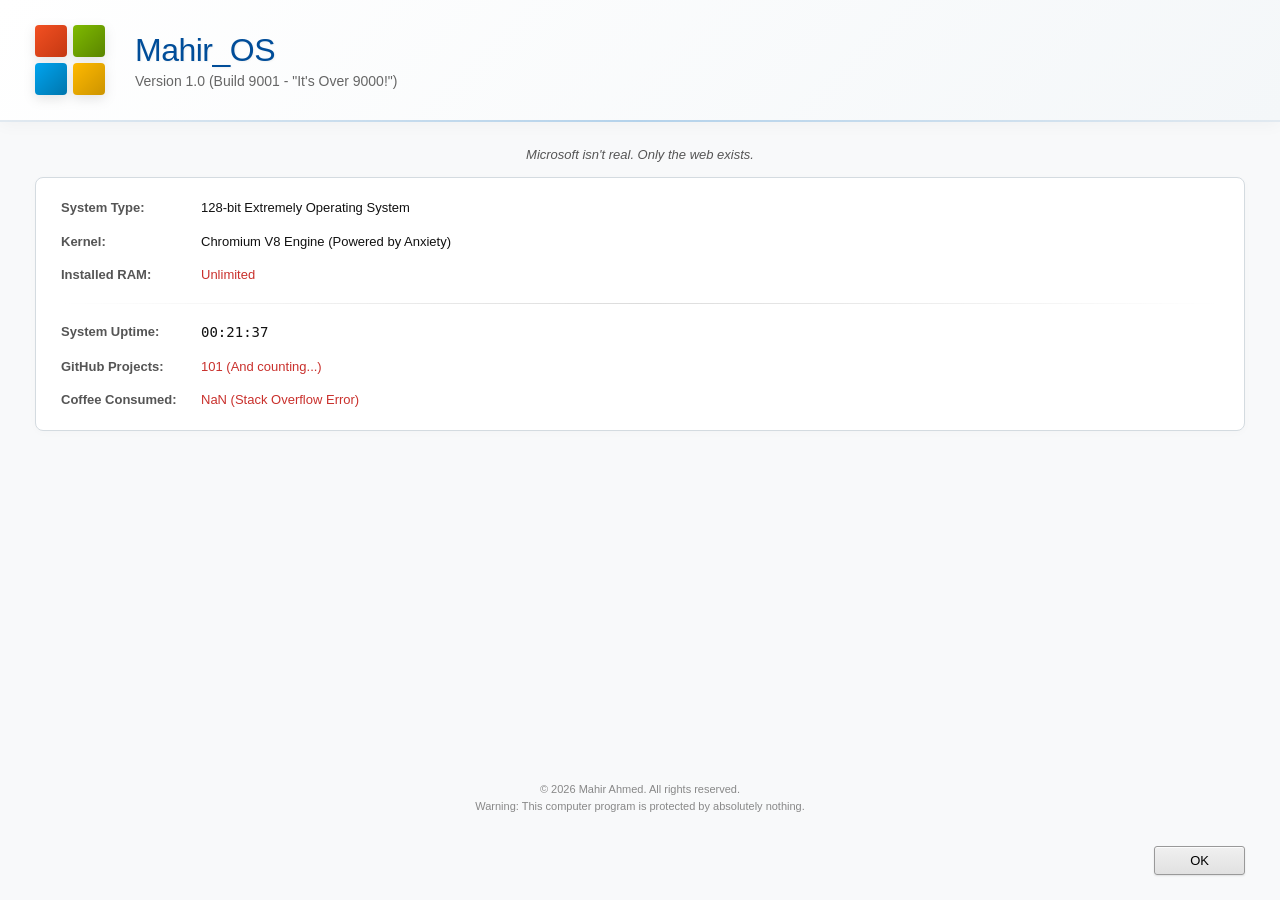
<file: Windows 7 Portfolio Mahir/about.html>
<!DOCTYPE html>
<html lang="en">
<head>
    <meta charset="UTF-8">
    <meta name="viewport" content="width=device-width, initial-scale=1.0">
    <title>About Mahir_OS</title>
    <link rel="stylesheet" href="css/style.css">
    <style>
        body {
            background-color: #f0f0f0;
            font-family: 'Segoe UI', Tahoma, Geneva, Verdana, sans-serif;
            margin: 0;
            padding: 0;
            height: 100vh;
            display: flex;
            flex-direction: column;
            overflow: hidden;
            user-select: none;
            color: #333;
        }

        .about-header {
            background: linear-gradient(135deg, #ffffff 0%, #f4f7f9 100%);
            padding: 25px 35px;
            display: flex;
            align-items: center;
            border-bottom: 2px solid #e1e9f0;
            box-shadow: 0 4px 15px rgba(0,0,0,0.03);
            position: relative;
        }

        .about-header::after {
            content: '';
            position: absolute;
            bottom: -2px; left: 0; right: 0;
            height: 2px;
            background: linear-gradient(90deg, transparent, rgba(0, 120, 215, 0.2), transparent);
        }

        .os-logo {
            width: 70px;
            height: 70px;
            margin-right: 30px;
            position: relative;
            filter: drop-shadow(0 4px 6px rgba(0,0,0,0.1));
        }

        .os-logo-sq {
            position: absolute;
            width: 32px;
            height: 32px;
            border-radius: 4px;
            transition: transform 0.3s ease;
        }

        .os-logo:hover .os-logo-sq {
            transform: scale(1.05);
        }
        
        .os-logo-sq.red { background: linear-gradient(135deg, #f25022, #c53812); top: 0; left: 0; }
        .os-logo-sq.green { background: linear-gradient(135deg, #7fba00, #5a8500); top: 0; right: 0; }
        .os-logo-sq.blue { background: linear-gradient(135deg, #00a4ef, #0076ad); bottom: 0; left: 0; }
        .os-logo-sq.yellow { background: linear-gradient(135deg, #ffb900, #cc9400); bottom: 0; right: 0; }

        .os-title h1 {
            margin: 0;
            font-size: 32px;
            color: #004d99;
            font-weight: 300;
            letter-spacing: -0.5px;
            text-shadow: 1px 1px 2px rgba(0,0,0,0.05);
        }

        .os-title h2 {
            margin: 4px 0 0 0;
            font-size: 14px;
            color: #666;
            font-weight: 400;
        }

        .about-content {
            flex-grow: 1;
            padding: 25px 35px;
            display: flex;
            flex-direction: column;
            gap: 15px;
            overflow-y: auto;
            background: #f8f9fa;
        }

        .sys-info-box {
            background: #ffffff;
            border: 1px solid #d4dbe0;
            border-radius: 8px;
            padding: 20px 25px;
            box-shadow: 0 2px 8px rgba(0,0,0,0.02);
        }

        .info-row {
            display: flex;
            margin-bottom: 14px;
            font-size: 13px;
            line-height: 1.5;
        }

        .info-row:last-child {
            margin-bottom: 0;
        }

        .info-label {
            width: 140px;
            color: #555;
            font-weight: 600;
            flex-shrink: 0;
        }

        .info-value {
            flex-grow: 1;
            color: #111;
        }
        
        .info-value.funny {
            color: #c9302c;
            font-weight: 500;
        }

        .footer-text {
            font-size: 11px;
            color: #888;
            margin-top: auto;
            text-align: center;
            line-height: 1.6;
        }

        .separator {
            height: 1px;
            background: linear-gradient(90deg, transparent, #dcdcdc, transparent);
            margin: 18px 0;
        }

        .btn-container {
            display: flex;
            justify-content: flex-end;
            margin-top: 15px;
        }

        button.ok-btn {
            padding: 6px 35px;
            background: linear-gradient(to bottom, #f0f0f0, #e1e1e1);
            border: 1px solid #999;
            border-radius: 3px;
            cursor: pointer;
            box-shadow: inset 0 1px 0 rgba(255,255,255,0.8), 0 1px 2px rgba(0,0,0,0.1);
            color: #000;
            font-size: 13px;
            font-family: inherit;
        }

        button.ok-btn:hover {
            background: linear-gradient(to bottom, #eaf2fa, #d0e4f5);
            border-color: #3399ff;
            box-shadow: inset 0 1px 0 rgba(255,255,255,0.8), 0 0 3px rgba(51, 153, 255, 0.5);
        }
        
        button.ok-btn:active {
            background: linear-gradient(to bottom, #cde0f1, #eaf2fa);
            box-shadow: inset 0 1px 2px rgba(0,0,0,0.2);
            border-color: #0b7bcb;
        }

        /* Scrollbar styles for inner content */
        ::-webkit-scrollbar { width: 8px; }
        ::-webkit-scrollbar-track { background: transparent; }
        ::-webkit-scrollbar-thumb { background-color: #c1c1c1; border-radius: 4px; }
        ::-webkit-scrollbar-thumb:hover { background-color: #a8a8a8; }

    </style>
</head>
<body>

    <div class="about-header">
        <div class="os-logo">
            <div class="os-logo-sq red"></div>
            <div class="os-logo-sq green"></div>
            <div class="os-logo-sq blue"></div>
            <div class="os-logo-sq yellow"></div>
        </div>
        <div class="os-title">
            <h1>Mahir_OS</h1>
            <h2>Version 1.0 (Build 9001 - "It's Over 9000!")</h2>
        </div>
    </div>

    <div class="about-content">
        <p style="margin:0; font-size:13px; color:#555; text-align: center; font-style: italic;">Microsoft isn't real. Only the web exists.</p>
        
        <div class="sys-info-box">
            <div class="info-row">
                <div class="info-label">System Type:</div>
                <div class="info-value">128-bit Extremely Operating System</div>
            </div>
            <div class="info-row">
                <div class="info-label">Kernel:</div>
                <div class="info-value">Chromium V8 Engine (Powered by Anxiety)</div>
            </div>
            <div class="info-row">
                <div class="info-label">Installed RAM:</div>
                <div class="info-value funny">Unlimited</div>
            </div>
            
            <div class="separator"></div>

            <div class="info-row">
                <div class="info-label">System Uptime:</div>
                <div class="info-value" id="live-uptime" style="font-family: monospace; font-size: 14px;">Loading...</div>
            </div>
            <div class="info-row">
                <div class="info-label">GitHub Projects:</div>
                <div class="info-value funny">101 (And counting...)</div>
            </div>
            <div class="info-row">
                <div class="info-label">Coffee Consumed:</div>
                <div class="info-value funny">NaN (Stack Overflow Error)</div>
            </div>
        </div>
        
        <div class="footer-text">
            &copy; 2026 Mahir Ahmed. All rights reserved.<br>
            Warning: This computer program is protected by absolutely nothing.
        </div>
        
        <div class="btn-container">
            <button class="ok-btn" onclick="window.parent.postMessage({ type: 'closeWindow', winId: '*' }, '*')">OK</button>
        </div>
    </div>

    <script>
        // Fake Uptime Counter that ticks up forever
        let sysUptimeSecs = 1295; // 00:21:35
        
        function updateUptime() {
            sysUptimeSecs++;
            let h = Math.floor(sysUptimeSecs / 3600);
            let m = Math.floor((sysUptimeSecs % 3600) / 60);
            let s = sysUptimeSecs % 60;
            
            document.getElementById('live-uptime').innerText = 
                `${h.toString().padStart(2, '0')}:${m.toString().padStart(2, '0')}:${s.toString().padStart(2, '0')}`;
        }
        
        setInterval(updateUptime, 1000);
        updateUptime();

        // Hack for OK button: we don't know exactly what our winId is inside an iframe,
        // but we can ask the parent to just close us using our appId identifier instead.
        document.querySelector('.ok-btn').addEventListener('click', () => {
             // In window.js, we need to handle wildcard or appId closes, or we just rely on the close button top right.
             // We'll shoot a custom message
             if (window.parent) {
                 window.parent.postMessage({ type: 'closeApp', appId: 'about' }, '*');
             }
        });

        // ── Source Code Inspect Block js code ────────

document.addEventListener('contextmenu', event => event.preventDefault());
            document.onkeydown = function(e) {
            if (e.keyCode == 123 || (e.ctrlKey && e.key == 'u') || (e.ctrlKey && e.shiftKey && e.key == 'I')) {
                return false;
              }
            }
            
    </script>
</body>
</html>
</file>
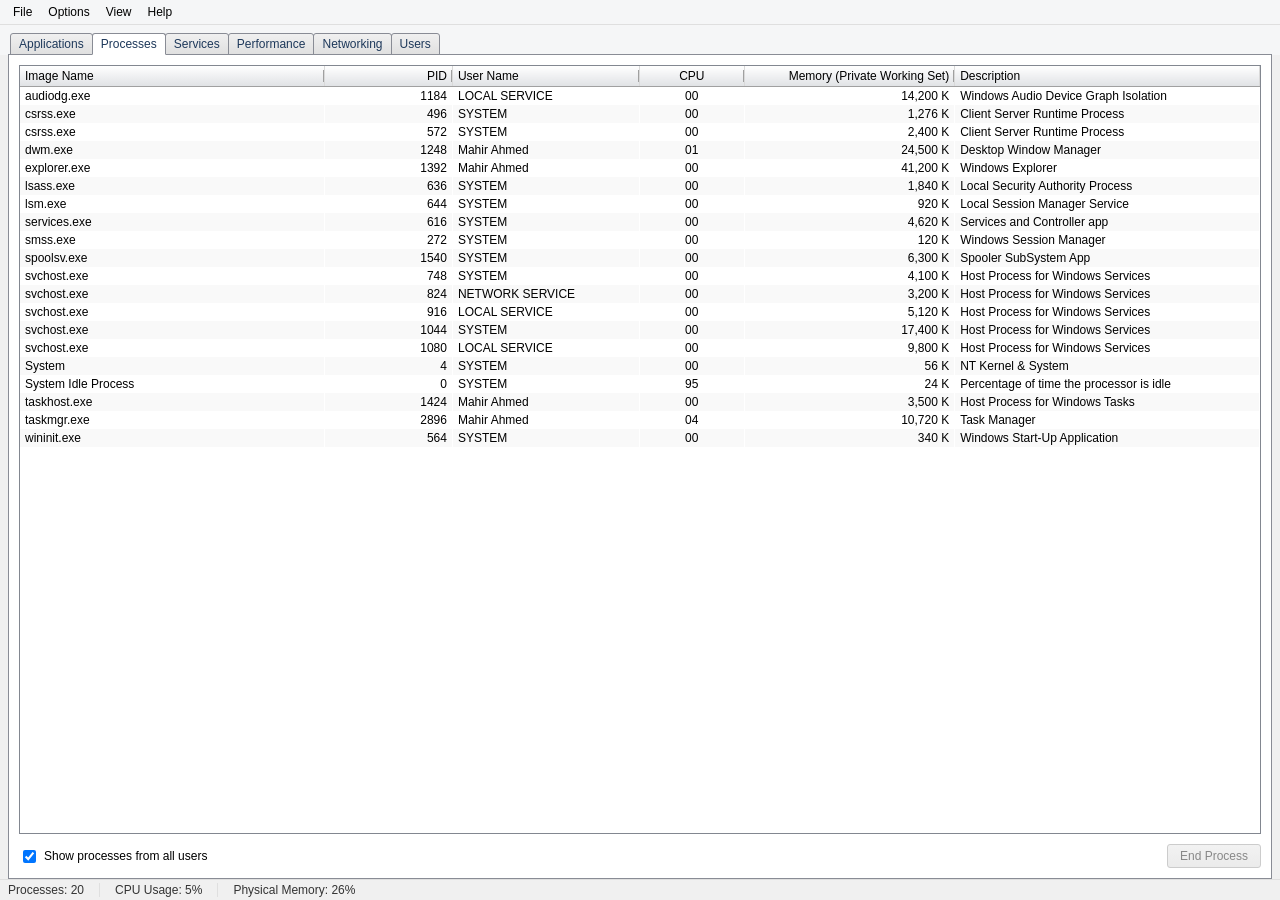
<file: Windows 7 Portfolio Mahir/taskmanager.html>
<!DOCTYPE html>
<html lang="en">
<head>
    <meta charset="UTF-8">
    <meta name="viewport" content="width=device-width, initial-scale=1.0">
    <title>Windows Task Manager</title>
    <style>
        body {
            margin: 0;
            padding: 0;
            font-family: 'Segoe UI', Tahoma, Geneva, Verdana, sans-serif;
            background-color: #f0f0f0;
            color: #000;
            display: flex;
            flex-direction: column;
            height: 100vh;
            overflow: hidden;
            font-size: 12px;
            user-select: none;
        }

        /* Menu Bar */
        .menu-bar {
            display: flex;
            padding: 2px 5px;
            background-color: #f5f6f7;
            border-bottom: 1px solid #dfdfdf;
        }
        .menu-item {
            padding: 3px 8px;
            cursor: pointer;
        }
        .menu-item:hover {
            background-color: #cce8ff;
            outline: 1px solid #99d1ff;
        }

        /* Tabs */
        .tabs-container {
            padding: 8px 8px 0 8px;
            background-color: #f5f6f7;
            position: relative;
            z-index: 10;
        }
        .tabs {
            display: flex;
            border-bottom: 1px solid #898c95;
            padding-left: 2px;
        }
        .tab {
            padding: 3px 8px;
            border: 1px solid transparent;
            border-bottom: none;
            margin-right: -1px;
            margin-bottom: -1px;
            position: relative;
            cursor: default;
            color: #1e395b;
            background: linear-gradient(to bottom, #f0f0f0, #e0e0e0);
            border: 1px solid #898c95;
            border-top-left-radius: 3px;
            border-top-right-radius: 3px;
        }
        .tab.active {
            background: #ffffff;
            border-bottom: 1px solid #ffffff;
            z-index: 2;
        }
        .tab:not(.active):hover {
            background: linear-gradient(to bottom, #eaf6fd, #d7effc);
        }

        /* Content Area */
        .content-area {
            flex-grow: 1;
            background-color: #ffffff;
            border: 1px solid #898c95;
            border-top: none;
            margin: 0 8px;
            position: relative;
            display: flex;
            flex-direction: column;
            padding: 10px;
        }

        /* Tab Contents */
        .tab-content {
            display: none;
            flex-grow: 1;
            flex-direction: column;
            height: 100%;
        }
        .tab-content.active {
            display: flex;
        }

        /* Processes DataGrid */
        .datagrid-container {
            flex-grow: 1;
            border: 1px solid #828790;
            overflow: auto;
            position: relative;
            background: white;
        }
        table {
            width: 100%;
            border-collapse: collapse;
            table-layout: fixed;
        }
        th {
            position: sticky;
            top: 0;
            background: linear-gradient(to bottom, #ffffff, #e0e2e5);
            border-bottom: 1px solid #d9d9d9;
            border-right: 1px solid #d9d9d9;
            text-align: left;
            padding: 3px 5px;
            font-weight: normal;
            border-bottom: 1px solid #a0a0a0;
            z-index: 2;
        }
        th:not(:last-child)::after {
            content: '';
            position: absolute;
            right: 0;
            top: 4px;
            bottom: 4px;
            width: 1px;
            background-color: #a0a0a0;
        }
        th.sortable:hover {
            background: linear-gradient(to bottom, #f2f9fe, #d6eefa);
        }
        
        td {
            padding: 2px 5px;
            white-space: nowrap;
            overflow: hidden;
            text-overflow: ellipsis;
            border-right: 1px solid transparent; /* Align with headers */
        }
        
        tr {
            background-color: transparent;
        }
        tr.selected {
            background-color: #3399ff !important;
            color: white;
        }
        tr:nth-child(even):not(.selected) {
            background-color: #f9f9f9;
        }

        /* Layout specifics for Applications Columns */
        .col-app-name { width: 70%; }
        .col-app-status { width: 30%; }

        /* Layout specifics for Processes Columns */
        .col-name { width: 25%; }
        .col-pid { width: 10%; text-align: right; }
        .col-user { width: 15%; }
        .col-cpu { width: 8%; text-align: center; }
        .col-mem { width: 17%; text-align: right; }
        .col-desc { width: 25%; }

        /* Layout specifics for Services Columns */
        .col-srv-name { width: 20%; }
        .col-srv-pid { width: 10%; text-align: right; }
        .col-srv-desc { width: 35%; }
        .col-srv-status { width: 15%; }
        .col-srv-group { width: 20%; }

        /* Layout specifics for Networking Columns */
        .col-net-adapter { width: 40%; }
        .col-net-util { width: 15%; text-align: center; }
        .col-net-speed { width: 15%; text-align: right; }
        .col-net-state { width: 30%; }
        
        /* Layout specifics for Users Columns */
        .col-usr-name { width: 30%; }
        .col-usr-id { width: 10%; text-align: right; }
        .col-usr-status { width: 20%; }
        .col-usr-client { width: 20%; }
        .col-usr-session { width: 20%; }

        td.number { text-align: right; }
        td.center { text-align: center; }

        /* Action Bar */
        .action-bar {
            display: flex;
            justify-content: space-between;
            align-items: center;
            padding-top: 10px;
        }
        button {
            padding: 4px 12px;
            background: linear-gradient(to bottom, #f2f2f2, #ebebeb);
            border: 1px solid #707070;
            border-radius: 3px;
            color: #000;
            font-family: 'Segoe UI', Tahoma, Geneva, Verdana, sans-serif;
            font-size: 12px;
        }
        button:hover:not(:disabled) {
            background: linear-gradient(to bottom, #eaf6fd, #d9f0fc);
            border-color: #3c7fb1;
            box-shadow: 0 0 3px rgba(0, 120, 215, 0.5);
            cursor: pointer;
        }
        button:disabled {
            color: #888;
            border-color: #ccc;
        }
        
        /* Checkbox */
        .checkbox-label {
            display: flex;
            align-items: center;
            gap: 5px;
        }

        /* Status Bar */
        .status-bar {
            display: flex;
            background-color: #f0f0f0;
            border-top: 1px solid #dfdfdf;
            padding: 3px 8px;
            color: #333;
        }
        .status-item {
            border-right: 1px solid #dfdfdf;
            padding-right: 15px;
            margin-right: 15px;
        }
        .status-item:last-child {
            border-right: none;
        }

        /* Performance Tab Styling */
        .perf-container {
            display: flex;
            flex-direction: row;
            height: 100%;
            gap: 15px;
        }
        .perf-graphs {
            flex-grow: 1;
            display: flex;
            flex-direction: column;
            gap: 10px;
        }
        .perf-graph-box {
            border: 1px solid #828790;
            background: white;
            flex-grow: 1;
            position: relative;
            overflow: hidden;
        }
        .graph-title {
            position: absolute;
            top: 2px;
            left: 5px;
            color: #333;
            font-size: 11px;
            z-index: 4;
        }
        .grid-line {
            position: absolute;
            background-color: #e6f0fa;
            width: 100%;
            height: 1px;
            z-index: 1;
        }
        .grid-line-v {
            position: absolute;
            background-color: #e6f0fa;
            width: 1px;
            height: 100%;
            z-index: 1;
        }
        canvas.perf-canvas {
            position: absolute;
            top: 0;
            left: 0;
            width: 100%;
            height: 100%;
            z-index: 2;
        }
        .perf-stats {
            margin-top: 10px;
            display: flex;
            justify-content: space-between;
            padding: 10px;
            border-top: 1px solid #eee;
        }
        .stat-group h3 {
            margin: 0 0 5px 0;
            font-size: 11px;
            font-weight: normal;
            color: #666;
        }
        .stat-group p {
            margin: 0;
            font-size: 16px;
        }

        /* Under Construction Tab */
        .construction {
            display: flex;
            justify-content: center;
            align-items: center;
            height: 100%;
            color: #666;
            flex-direction: column;
            gap: 10px;
        }
    </style>
</head>
<body>

    <div class="menu-bar">
        <div class="menu-item">File</div>
        <div class="menu-item">Options</div>
        <div class="menu-item">View</div>
        <div class="menu-item">Help</div>
    </div>

    <div class="tabs-container">
        <div class="tabs">
            <div class="tab" data-target="applications">Applications</div>
            <div class="tab active" data-target="processes">Processes</div>
            <div class="tab" data-target="services">Services</div>
            <div class="tab" data-target="performance">Performance</div>
            <div class="tab" data-target="networking">Networking</div>
            <div class="tab" data-target="users">Users</div>
        </div>
    </div>

    <div class="content-area">
        <!-- Processes Tab -->
        <div id="tab-processes" class="tab-content active">
            <div class="datagrid-container">
                <table id="process-table">
                    <thead>
                        <tr>
                            <th class="col-name sortable">Image Name</th>
                            <th class="col-pid sortable">PID</th>
                            <th class="col-user sortable">User Name</th>
                            <th class="col-cpu sortable">CPU</th>
                            <th class="col-mem sortable">Memory (Private Working Set)</th>
                            <th class="col-desc sortable">Description</th>
                        </tr>
                    </thead>
                    <tbody id="process-list">
                        <!-- Populated by JS -->
                    </tbody>
                </table>
            </div>
            <div class="action-bar">
                <label class="checkbox-label">
                    <input type="checkbox" checked> Show processes from all users
                </label>
                <button id="btn-end-process" disabled>End Process</button>
            </div>
        </div>

        <!-- Performance Tab -->
        <div id="tab-performance" class="tab-content">
            <div class="perf-container">
                <div class="perf-graphs">
                    <div style="display:flex; justify-content:space-between; margin-bottom:-5px;">
                        <span style="font-size:16px;">CPU Usage</span>
                        <span style="font-size:16px;">Memory</span>
                    </div>
                    <div style="display:flex; gap:10px; flex-grow:1;">
                        <div class="perf-graph-box" id="cpu-graph-container">
                            <span class="graph-title">CPU Usage %</span>
                            <canvas id="cpu-canvas" class="perf-canvas"></canvas>
                        </div>
                        <div class="perf-graph-box" id="mem-graph-container">
                            <span class="graph-title">Physical Memory Usage</span>
                            <canvas id="mem-canvas" class="perf-canvas"></canvas>
                        </div>
                    </div>
                    <div class="perf-stats">
                        <div class="stat-group">
                            <h3>Physical Memory (MB)</h3>
                            <div style="display:flex; justify-content:space-between; width:150px;">
                                <span>Total</span><span>8192</span>
                            </div>
                            <div style="display:flex; justify-content:space-between; width:150px;">
                                <span>Cached</span><span>2048</span>
                            </div>
                            <div style="display:flex; justify-content:space-between; width:150px;">
                                <span>Available</span><span id="mem-avail">6020</span>
                            </div>
                            <div style="display:flex; justify-content:space-between; width:150px;">
                                <span>Free</span><span id="mem-free">3900</span>
                            </div>
                        </div>
                        <div class="stat-group">
                            <h3>System</h3>
                            <div style="display:flex; justify-content:space-between; width:150px;">
                                <span>Handles</span><span id="sys-handles">16394</span>
                            </div>
                            <div style="display:flex; justify-content:space-between; width:150px;">
                                <span>Threads</span><span id="sys-threads">768</span>
                            </div>
                            <div style="display:flex; justify-content:space-between; width:150px;">
                                <span>Processes</span><span id="sys-processes">52</span>
                            </div>
                            <div style="display:flex; justify-content:space-between; width:150px;">
                                <span>Up Time</span><span id="sys-uptime">0:14:00:23</span>
                            </div>
                        </div>
                    </div>
                </div>
            </div>
        </div>

        <!-- Applications Tab -->
        <div id="tab-applications" class="tab-content">
            <div class="datagrid-container">
                <table id="app-table">
                    <thead>
                        <tr>
                            <th class="col-app-name sortable">Task</th>
                            <th class="col-app-status sortable">Status</th>
                        </tr>
                    </thead>
                    <tbody id="app-list">
                        <!-- Populated by JS -->
                    </tbody>
                </table>
            </div>
            <div class="action-bar" style="justify-content: flex-end; gap: 10px;">
                <button id="btn-end-task" disabled>End Task</button>
                <button disabled>Switch To</button>
                <button disabled>New Task...</button>
            </div>
        </div>

        <!-- Services Tab -->
        <div id="tab-services" class="tab-content">
            <div class="datagrid-container">
                <table id="service-table">
                    <thead>
                        <tr>
                            <th class="col-srv-name sortable">Name</th>
                            <th class="col-srv-pid sortable">PID</th>
                            <th class="col-srv-desc sortable">Description</th>
                            <th class="col-srv-status sortable">Status</th>
                            <th class="col-srv-group sortable">Group</th>
                        </tr>
                    </thead>
                    <tbody id="service-list">
                        <tr><td>Audiosrv</td><td class="number">1184</td><td>Windows Audio</td><td>Running</td><td>LocalServiceNetworkRestricted</td></tr>
                        <tr><td>BFE</td><td class="number">1044</td><td>Base Filtering Engine</td><td>Running</td><td>LocalServiceNoNetwork</td></tr>
                        <tr><td>CryptSvc</td><td class="number">1044</td><td>Cryptographic Services</td><td>Running</td><td>NetworkService</td></tr>
                        <tr><td>Dhcp</td><td class="number">1044</td><td>DHCP Client</td><td>Running</td><td>LocalServiceNetworkRestricted</td></tr>
                        <tr><td>EventLog</td><td class="number">1080</td><td>Windows Event Log</td><td>Running</td><td>LocalServiceNetworkRestricted</td></tr>
                        <tr><td>lmhosts</td><td class="number">916</td><td>TCP/IP NetBIOS Helper</td><td>Running</td><td>LocalServiceNetworkRestricted</td></tr>
                        <tr><td>MpsSvc</td><td class="number">1044</td><td>Windows Firewall</td><td>Running</td><td>LocalServiceNoNetwork</td></tr>
                        <tr><td>PlugPlay</td><td class="number">748</td><td>Plug and Play</td><td>Running</td><td>DcomLaunch</td></tr>
                        <tr><td>Spooler</td><td class="number">1540</td><td>Print Spooler</td><td>Running</td><td>SpoolerGroup</td></tr>
                        <tr><td>TimeBroker</td><td class="number">0</td><td>Time Broker</td><td>Stopped</td><td>LocalService</td></tr>
                        <tr><td>Winmgmt</td><td class="number">1044</td><td>Windows Management Instrume...</td><td>Running</td><td>netsvcs</td></tr>
                        <tr><td>wuauserv</td><td class="number">0</td><td>Windows Update</td><td>Stopped</td><td>netsvcs</td></tr>
                    </tbody>
                </table>
            </div>
            <div class="action-bar" style="justify-content: flex-end;">
                <button disabled>Services...</button>
            </div>
        </div>

        <!-- Networking Tab -->
        <div id="tab-networking" class="tab-content">
            <div class="perf-container" style="flex-direction: column;">
                <div class="perf-graph-box" style="height: 150px; flex-grow: 0;" id="net-graph-container">
                    <span class="graph-title">Local Area Connection</span>
                    <canvas id="net-canvas" class="perf-canvas"></canvas>
                </div>
                <div class="datagrid-container" style="margin-top: 10px; flex-grow: 1;">
                    <table id="network-table">
                        <thead>
                            <tr>
                                <th class="col-net-adapter sortable">Adapter Name</th>
                                <th class="col-net-util sortable">Network Utilization</th>
                                <th class="col-net-speed sortable">Link Speed</th>
                                <th class="col-net-state sortable">State</th>
                            </tr>
                        </thead>
                        <tbody id="network-list">
                            <tr>
                                <td>Local Area Connection</td>
                                <td class="center" id="net-util-text">0.3 %</td>
                                <td class="number">1 Gbps</td>
                                <td>Operational</td>
                            </tr>
                            <tr>
                                <td>Wireless Network Connection</td>
                                <td class="center">0 %</td>
                                <td class="number">54 Mbps</td>
                                <td>Disconnected</td>
                            </tr>
                        </tbody>
                    </table>
                </div>
            </div>
        </div>
        
        <!-- Users Tab -->
        <div id="tab-users" class="tab-content">
            <div class="datagrid-container">
                <table id="user-table">
                    <thead>
                        <tr>
                            <th class="col-usr-name sortable">User</th>
                            <th class="col-usr-id sortable">ID</th>
                            <th class="col-usr-status sortable">Status</th>
                            <th class="col-usr-client sortable">Client Name</th>
                            <th class="col-usr-session sortable">Session</th>
                        </tr>
                    </thead>
                    <tbody id="user-list">
                        <tr class="selected">
                            <td>Mahir Ahmed</td>
                            <td class="number">1</td>
                            <td>Active</td>
                            <td></td>
                            <td>Console</td>
                        </tr>
                    </tbody>
                </table>
            </div>
            <div class="action-bar" style="justify-content: flex-end; gap: 10px;">
                <button disabled>Disconnect</button>
                <button disabled>Logoff</button>
                <button disabled>Send Message...</button>
            </div>
        </div>

    </div>

    <div class="status-bar">
        <div class="status-item" id="status-processes">Processes: 52</div>
        <div class="status-item" id="status-cpu">CPU Usage: 5%</div>
        <div class="status-item" id="status-mem">Physical Memory: 26%</div>
    </div>

    <script>
        // Tab Switching Logic
        const tabs = document.querySelectorAll('.tab');
        const contents = document.querySelectorAll('.tab-content');

        tabs.forEach(tab => {
            tab.addEventListener('click', () => {
                const target = tab.getAttribute('data-target');
                
                tabs.forEach(t => t.classList.remove('active'));
                contents.forEach(c => c.classList.remove('active'));
                
                tab.classList.add('active');
                document.getElementById(`tab-${target}`).classList.add('active');
                
                // Trigger resize to fix canvas widths for newly visible tabs
                window.dispatchEvent(new Event('resize'));
            });
        });

        // Background System Processes
        const systemProcesses = [
            { name: 'System Idle Process', pid: 0, user: 'SYSTEM', cpu: 95, mem: 24, desc: 'Percentage of time the processor is idle' },
            { name: 'System', pid: 4, user: 'SYSTEM', cpu: 0, mem: 56, desc: 'NT Kernel & System' },
            { name: 'smss.exe', pid: 272, user: 'SYSTEM', cpu: 0, mem: 120, desc: 'Windows Session Manager' },
            { name: 'csrss.exe', pid: 496, user: 'SYSTEM', cpu: 0, mem: 1276, desc: 'Client Server Runtime Process' },
            { name: 'wininit.exe', pid: 564, user: 'SYSTEM', cpu: 0, mem: 340, desc: 'Windows Start-Up Application' },
            { name: 'csrss.exe', pid: 572, user: 'SYSTEM', cpu: 0, mem: 2400, desc: 'Client Server Runtime Process' },
            { name: 'services.exe', pid: 616, user: 'SYSTEM', cpu: 0, mem: 4620, desc: 'Services and Controller app' },
            { name: 'lsass.exe', pid: 636, user: 'SYSTEM', cpu: 0, mem: 1840, desc: 'Local Security Authority Process' },
            { name: 'lsm.exe', pid: 644, user: 'SYSTEM', cpu: 0, mem: 920, desc: 'Local Session Manager Service' },
            { name: 'svchost.exe', pid: 748, user: 'SYSTEM', cpu: 0, mem: 4100, desc: 'Host Process for Windows Services' },
            { name: 'svchost.exe', pid: 824, user: 'NETWORK SERVICE', cpu: 0, mem: 3200, desc: 'Host Process for Windows Services' },
            { name: 'svchost.exe', pid: 916, user: 'LOCAL SERVICE', cpu: 0, mem: 5120, desc: 'Host Process for Windows Services' },
            { name: 'svchost.exe', pid: 1044, user: 'SYSTEM', cpu: 0, mem: 17400, desc: 'Host Process for Windows Services' },
            { name: 'svchost.exe', pid: 1080, user: 'LOCAL SERVICE', cpu: 0, mem: 9800, desc: 'Host Process for Windows Services' },
            { name: 'audiodg.exe', pid: 1184, user: 'LOCAL SERVICE', cpu: 0, mem: 14200, desc: 'Windows Audio Device Graph Isolation' },
            { name: 'dwm.exe', pid: 1248, user: 'Mahir Ahmed', cpu: 1, mem: 24500, desc: 'Desktop Window Manager' },
            { name: 'explorer.exe', pid: 1392, user: 'Mahir Ahmed', cpu: 0, mem: 41200, desc: 'Windows Explorer' },
            { name: 'taskhost.exe', pid: 1424, user: 'Mahir Ahmed', cpu: 0, mem: 3500, desc: 'Host Process for Windows Tasks' },
            { name: 'spoolsv.exe', pid: 1540, user: 'SYSTEM', cpu: 0, mem: 6300, desc: 'Spooler SubSystem App' },
            { name: 'taskmgr.exe', pid: 2896, user: 'Mahir Ahmed', cpu: 4, mem: 10720, desc: 'Task Manager' }
        ];

        // Process Management
        const processList = document.getElementById('process-list');
        const btnEndProcess = document.getElementById('btn-end-process');
        let selectedProcessId = null; // Either a PID (number) or Window ID (string)
        let processesData = []; // Combined array for rendering

        let fetchedActiveApps = [];

        window.addEventListener('message', (event) => {
            if (event.data && event.data.type === 'windowsList') {
                fetchedActiveApps = event.data.windows
                    .filter(w => w.appId !== 'taskmanager')
                    .map(win => ({
                        name: win.appId + '.exe',
                        appId: win.appId,
                        pid: 'win_' + win.id,
                        user: 'Mahir Ahmed',
                        cpu: Math.floor(Math.random() * 3),
                        mem: Math.floor(Math.random() * 50000) + 12000,
                        desc: win.title,
                        iconSvg: win.iconSvg,
                        isRealWindow: true,
                        winId: win.id
                    }));
            }
        });

        function fetchRunningApps() {
            try {
                if (window.parent) {
                    window.parent.postMessage({ type: 'getWindows' }, '*');
                }
            } catch(e) {}
            return fetchedActiveApps;
        }

        function formatMem(kb) {
            return kb.toLocaleString() + ' K';
        }

        function renderProcesses() {
            processList.innerHTML = '';
            
            const activeApps = fetchRunningApps();
            // Create a fresh array of current processes
            processesData = [...activeApps, ...systemProcesses].sort((a,b) => a.name.localeCompare(b.name));
            
            processesData.forEach(proc => {
                const tr = document.createElement('tr');
                if (selectedProcessId === proc.pid) {
                    tr.classList.add('selected');
                }
                
                // Add a small delay for styling to load before calculating text logic if needed
                tr.innerHTML = `
                    <td class="col-name">${proc.name}</td>
                    <td class="col-pid number">${String(proc.pid).startsWith('win_') ? Math.floor(Math.random()*2000)+3000 : proc.pid}</td>
                    <td class="col-user">${proc.user}</td>
                    <td class="col-cpu center">${proc.cpu.toString().padStart(2, '0')}</td>
                    <td class="col-mem number">${formatMem(proc.mem)}</td>
                    <td class="col-desc">${proc.desc}</td>
                `;

                tr.addEventListener('click', () => {
                    // Deselect previous
                    document.querySelectorAll('#process-list tr').forEach(row => row.classList.remove('selected'));
                    tr.classList.add('selected');
                    selectedProcessId = proc.pid;
                    btnEndProcess.disabled = false;
                });

                processList.appendChild(tr);
            });
            
            document.getElementById('status-processes').innerText = `Processes: ${processesData.length}`;
            document.getElementById('sys-processes').innerText = processesData.length;
        }

        // End Process Action
        btnEndProcess.addEventListener('click', () => {
            if (!selectedProcessId) return;
            
            const proc = processesData.find(p => p.pid === selectedProcessId);
            if (!proc) return;
            
            if (proc.isRealWindow) {
                // Instruct the parent OS via postMessage to close it safely
                if (window.parent) {
                    window.parent.postMessage({ type: 'closeWindow', winId: proc.winId }, '*');
                    selectedProcessId = null;
                    btnEndProcess.disabled = true;
                    // Will naturally disappear on next 1000ms tick when windows list updates
                }
            } else {
                // It's a fake background process
                const confirmKill = confirm(`WARNING: Terminating a process can cause undesired results including loss of data and system instability. Are you sure you want to terminate ${proc.name}?`);
                if (confirmKill) {
                    if (proc.user === 'SYSTEM') {
                        alert("Access Denied. You do not have permission to terminate a SYSTEM level process.");
                    } else {
                        // Remove from fake list
                        const idx = systemProcesses.findIndex(p => p.pid === proc.pid);
                        if (idx !== -1) systemProcesses.splice(idx, 1);
                        selectedProcessId = null;
                        btnEndProcess.disabled = true;
                        renderProcesses();
                    }
                }
            }
        });

        // Applications Tab Management
        const appList = document.getElementById('app-list');
        const btnEndTask = document.getElementById('btn-end-task');
        let selectedAppWinId = null;

        function renderApplications() {
            appList.innerHTML = '';
            const activeApps = fetchRunningApps().filter(p => p.isRealWindow); // Only actual user windows
            
            activeApps.forEach(app => {
                const tr = document.createElement('tr');
                if (selectedAppWinId === app.winId) {
                    tr.classList.add('selected');
                }
                
                let iconHtml = '';
                if (app.iconSvg) {
                    iconHtml = `<img src="${app.iconSvg}" style="width:14px; height:14px; margin-right:6px; vertical-align:middle;">`;
                }
                
                tr.innerHTML = `
                    <td class="col-app-name" style="border-right: none; padding-left: 6px;">${iconHtml}<span style="vertical-align: middle;">${app.desc}</span></td>
                    <td class="col-app-status" style="border-right: none;">Running</td>
                `;

                tr.addEventListener('click', () => {
                    document.querySelectorAll('#app-list tr').forEach(row => row.classList.remove('selected'));
                    tr.classList.add('selected');
                    selectedAppWinId = app.winId;
                    btnEndTask.disabled = false;
                });

                appList.appendChild(tr);
            });

            // If selected app no longer exists, disable button
            if (selectedAppWinId && !activeApps.find(a => a.winId === selectedAppWinId)) {
                selectedAppWinId = null;
                btnEndTask.disabled = true;
            }
        }

        btnEndTask.addEventListener('click', () => {
             if (selectedAppWinId) {
                if (window.parent) {
                    window.parent.postMessage({ type: 'closeWindow', winId: selectedAppWinId }, '*');
                    selectedAppWinId = null;
                    btnEndTask.disabled = true;
                    // Processes and applications will re-render automatically on next tick
                }
            }
        });

        // Background update intervals
        setInterval(() => {
            const pGrid = document.querySelector('#tab-processes .datagrid-container');
            const pScroll = pGrid ? pGrid.scrollTop : 0;
            
            // Re-render processes and apps frequently to catch newly opened apps
            renderProcesses();
            renderApplications();
            
            if (pGrid) pGrid.scrollTop = pScroll;
        }, 1000);

        setInterval(() => {
            // Update CPU and Memory Randomly for realism
            let cpuTotal = 0;
            processesData.forEach(p => {
                if (p.name !== 'System Idle Process') {
                    // Fluctuate CPU slightly
                    if (Math.random() > 0.7) {
                        p.cpu = Math.max(0, p.cpu + (Math.floor(Math.random()*3)-1));
                    }
                    cpuTotal += p.cpu;
                }
            });
            
            const idleProc = systemProcesses.find(p => p.name === 'System Idle Process');
            if (idleProc) {
                idleProc.cpu = Math.max(0, 100 - cpuTotal);
            }
            
            document.getElementById('status-cpu').innerText = `CPU Usage: ${cpuTotal}%`;
            
            // Re-render if processes tab is active instead of redrawing whole table?
            // Since this runs every 2s, we can just let the 3s render handle the table updates.
            
        }, 2000);

        // Performance Graphs Logic
        function setupGraph(canvasId, color, gridColor, initialGenerator) {
            const container = document.getElementById(canvasId).parentElement;
            const canvas = document.getElementById(canvasId);
            const ctx = canvas.getContext('2d');
            
            // Draw grid overlay in container via CSS
            for(let i=1; i<10; i++) {
                const line = document.createElement('div');
                line.className = 'grid-line';
                line.style.top = `${i*10}%`;
                if(gridColor) line.style.backgroundColor = gridColor;
                container.appendChild(line);
                
                const vline = document.createElement('div');
                vline.className = 'grid-line-v';
                vline.style.left = `${i*10}%`;
                if(gridColor) vline.style.backgroundColor = gridColor;
                container.appendChild(vline);
            }

            const dataPoints = Array(60).fill(0);
            if (initialGenerator) {
                for (let i = 0; i < 60; i++) {
                    dataPoints[i] = initialGenerator();
                }
            }
            
            function resizeCanvas() {
                canvas.width = container.clientWidth;
                canvas.height = container.clientHeight;
            }
            window.addEventListener('resize', resizeCanvas);
            resizeCanvas();

            function draw() {
                ctx.clearRect(0, 0, canvas.width, canvas.height);
                
                ctx.beginPath();
                ctx.moveTo(0, canvas.height);
                
                const step = canvas.width / (dataPoints.length - 1);
                
                for(let i=0; i<dataPoints.length; i++) {
                    const x = i * step;
                    const y = canvas.height - (dataPoints[i] / 100) * canvas.height;
                    ctx.lineTo(x, y);
                }
                
                ctx.lineTo(canvas.width, canvas.height);
                ctx.closePath();
                
                // Fill Under Graph
                ctx.fillStyle = `rgba(${color}, 0.15)`;
                ctx.fill();
                
                // Line
                ctx.strokeStyle = `rgb(${color})`;
                ctx.lineWidth = 1.5;
                ctx.stroke();
            }

            function addValue(val) {
                dataPoints.push(val);
                dataPoints.shift();
                draw();
            }
            
            // Initial draw attempt
            if (container.clientWidth > 0) {
                draw();
            }

            return { addValue, draw };
        }

        const cpuGraph = setupGraph('cpu-canvas', '17, 125, 187', '#e6f0fa', () => Math.max(2, Math.min(100, (Math.random() * 10) + (Math.random() > 0.8 ? 20 : 0))));    // Blue
        const memGraph = setupGraph('mem-canvas', '139, 18, 174', '#f3e6f8', () => 26 + (Math.random() * 2 - 1));    // Purple
        const netGraph = setupGraph('net-canvas', '196, 116, 4', '#faeedf', () => Math.random() > 0.85 ? (Math.random() * 80 + 10) : (Math.random() * 3));     // Orange
        
        let uptimeSecs = 84023; // Random start uptime
        
        function formatUptime(seconds) {
            const d = Math.floor(seconds / (3600*24));
            const h = Math.floor(seconds % (3600*24) / 3600);
            const m = Math.floor(seconds % 3600 / 60);
            const s = Math.floor(seconds % 60);
            return `${d}:${h.toString().padStart(2,'0')}:${m.toString().padStart(2,'0')}:${s.toString().padStart(2,'0')}`;
        }

        setInterval(() => {
            // CPU fluctuates between 2 and 15 commonly
            const cpuVal = Math.max(2, Math.min(100, (Math.random() * 10) + (Math.random() > 0.8 ? 20 : 0)));
            cpuGraph.addValue(cpuVal);
            
            // Mem fluctuates very slightly around 26%
            const memVal = 26 + (Math.random() * 2 - 1);
            memGraph.addValue(memVal);
            
            uptimeSecs++;
            document.getElementById('sys-uptime').innerText = formatUptime(uptimeSecs);
            
            // Network fluctuation (huge spikes randomly, else low hum)
            const netVal = Math.random() > 0.85 ? (Math.random() * 80 + 10) : (Math.random() * 3);
            netGraph.addValue(netVal);
            document.getElementById('net-util-text').innerText = netVal.toFixed(2) + ' %';
            
        }, 1000);

        // Initial Render
        renderProcesses();
        renderApplications();

    </script>
</body>
</html>
</file>
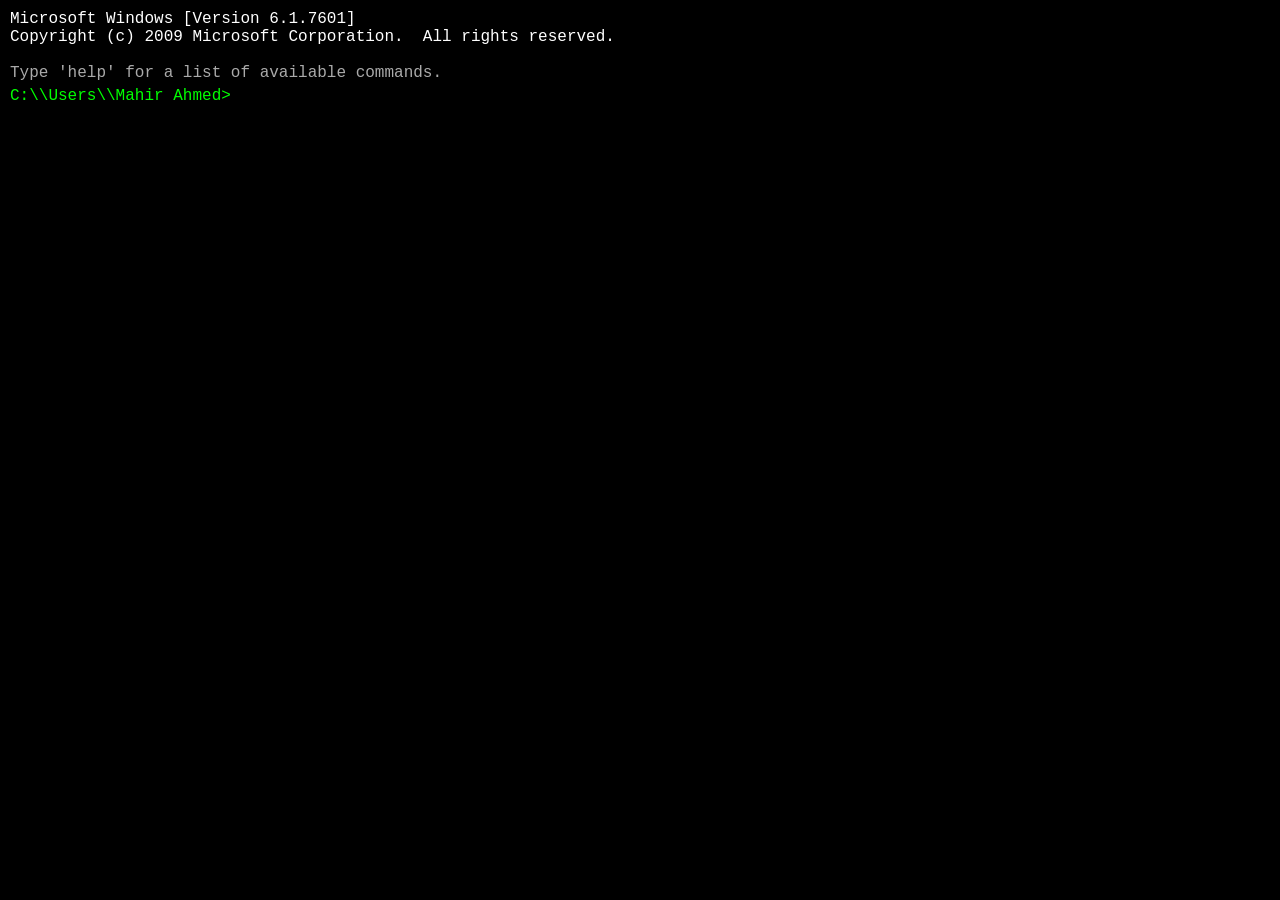
<file: Windows 7 Portfolio Mahir/terminal.html>
<!DOCTYPE html>
<html lang="en">
<head>
    <meta charset="UTF-8">
    <title>Terminal</title>
    <style>
        body {
            background: #000;
            color: #fff;
            font-family: 'Consolas', 'Courier New', monospace;
            padding: 10px;
            margin: 0;
            overflow-y: auto;
            height: 100vh;
            box-sizing: border-box;
        }
        #output {
            margin-bottom: 5px;
            white-space: pre-wrap;
        }
        #prompt-line {
            display: flex;
        }
        #prompt {
            color: #0f0;
            margin-right: 8px;
            white-space: nowrap;
        }
        #input {
            background: transparent;
            border: none;
            color: #fff;
            outline: none;
            font-family: inherit;
            flex: 1;
            font-size: 16px;
        }
        .help-text { color: #aaa; }
    </style>
    <link rel="icon" type="image/png" href="https://res.cloudinary.com/db1tiugho/image/upload/c_fill,ar_1:1,g_auto,r_max,w_64,h_64,f_png/v1772822338/147969248_ycsb1h.jpg"/>
</head>
<body>
    <div id="output">Microsoft Windows [Version 6.1.7601]
Copyright (c) 2009 Microsoft Corporation.  All rights reserved.

<span class="help-text">Type 'help' for a list of available commands.</span>
</div>
    <div id="prompt-line">
        <span id="prompt">C:\\Users\\Mahir Ahmed&gt;</span>
        <input type="text" id="input" autofocus autocomplete="off" spellcheck="false">
    </div>

    <script>
        const output = document.getElementById('output');
        const input = document.getElementById('input');
        
        document.addEventListener('click', () => input.focus());

        const commands = {
            'help': `Available commands:
  help      - Show this message
  whoami    - Display user info
  projects  - Open projects
  resume    - Open resume
  skills    - Open skills
  computer  - Open My Computer
  calculator - Open calculator
  notepad   - Open notepad
  recycle   - Open Recycle Bin
  github    - Open github
  contact   - Open contact
  sudo hire rishav - ???
  sudo rm -rf system32 - Delete System
  clear     - Clear terminal`,
            'whoami': `Mahir Ahmed\nDeveloper / Automation Builder\nHR Tech Tools Creator\nOpen Source Hacker`,
            'projects': 'Opening projects...',
            'resume': 'Opening resume...',
            'skills': 'Opening skills...',
            'computer': 'Opening My Computer...',
            'calculator': 'Opening calculator...',
            'notepad': 'Opening notepad...',
            'recycle': 'Opening Recycle Bin...',
            'github': 'Opening github...',
            'contact': 'Opening contact...',
            'sudo rm -rf system32': 'Access denied.\nNice try.',
            'clear': ''
        };

        input.addEventListener('keydown', function(e) {
            if (e.key === 'Enter') {
                const cmd = this.value.trim().toLowerCase();
                const outCmd = this.value;
                this.value = '';

                // Echo prompt and command
                const log = document.createElement('div');
                log.innerHTML = `<span style="color:#0f0;">C:\\Users\\Mahir Ahmed&gt;</span> ${outCmd}`;
                output.appendChild(log);

                if (cmd === '') return;

                if (cmd === 'clear') {
                    output.innerHTML = '';
                    window.scrollTo(0, document.body.scrollHeight);
                    return;
                }

                const res = document.createElement('div');
                res.style.marginBottom = '10px';

                // Hidden Easter Egg
                if (cmd === 'sudo hire rishav') {
                    res.innerHTML = '<span style="color: #0f0;">Permission granted.</span><br>Opening resume...';
                    output.appendChild(res);
                    window.scrollTo(0, document.body.scrollHeight);
                    
                    setTimeout(() => {
                        if (window.parent) {
                            window.parent.postMessage({ type: 'openApp', appId: 'resume' }, '*');
                        }
                    }, 800);
                    return;
                }

                if (commands.hasOwnProperty(cmd)) {
                    // Fix regex to actually target newlines
                    res.innerHTML = commands[cmd].replace(/\n/g, '<br>');
                    
                    // Call parent window to open app using postMessage to bypass sandboxing
                    if (['projects', 'resume', 'skills', 'computer', 'calculator', 'notepad', 'recycle', 'github', 'contact'].includes(cmd)) {
                        setTimeout(() => {
                            window.parent.postMessage({ type: 'openApp', appId: cmd }, '*');
                        }, 500);
                    }
                } else {
                    res.innerHTML = `'${cmd}' is not recognized as an internal or external command,<br>operable program or batch file.`;
                }

                output.appendChild(res);
                window.scrollTo(0, document.body.scrollHeight);
            }
        });
    </script>
</body>
</html>
</file>
<file: Windows 7 Portfolio Mahir/css/style.css>
/* Windows 7 Aero Colors and Global Variables */
:root {
    --aero-bg: rgba(185, 209, 234, 0.45);
    --aero-border: rgba(255, 255, 255, 0.6);
    --aero-glow: rgba(255, 255, 255, 0.3);
    --aero-shadow: 0 4px 15px rgba(0, 0, 0, 0.5);
    
    --taskbar-bg: linear-gradient(to bottom, rgba(162, 189, 219, 0.7) 0%, rgba(132, 168, 205, 0.8) 50%, rgba(100, 142, 186, 0.9) 51%, rgba(119, 159, 199, 0.8) 100%);
    
    --text-color: #000;
    --text-shadow: 0 0 2px rgba(255, 255, 255, 0.8);
    --font-family: "Segoe UI", Tahoma, Geneva, Verdana, sans-serif;
    
    --start-menu-left-bg: #fff;
    --start-menu-right-bg: rgba(69, 128, 196, 0.8);
}

* {
    box-sizing: border-box;
    user-select: none;
    margin: 0;
    padding: 0;
}

body {
    margin: 0;
    padding: 0;
    overflow: hidden;
    font-family: var(--font-family);
    background-color: #000;
    color: var(--text-color);
    width: 100vw;
    height: 100vh;
}

/* Boot Screen animations removed */

/* Login Screen Windows Style */
#login-screen {
    position: absolute;
    inset: 0;
    overflow: hidden;
    background:
        radial-gradient(130% 110% at 12% 100%, #0c5dbd 0%, rgba(12, 93, 189, 0.2) 48%, transparent 72%),
        radial-gradient(110% 120% at 88% -6%, rgba(144, 81, 255, 0.85) 0%, rgba(144, 81, 255, 0.08) 42%, transparent 68%),
        linear-gradient(165deg, #040813 0%, #120538 42%, #050211 100%);
    display: flex;
    justify-content: center;
    align-items: center;
    z-index: 9998;
    transition: opacity 0.95s ease-in-out;
    font-family: "Segoe UI Variable Text", "Segoe UI", Tahoma, Geneva, Verdana, sans-serif;
}

#login-screen::before {
    content: '';
    position: absolute;
    inset: -14%;
    background:
        radial-gradient(56% 44% at 48% 56%, rgba(255, 255, 255, 0.16) 0%, rgba(199, 226, 255, 0.06) 40%, transparent 74%),
        radial-gradient(26% 20% at 50% 56%, rgba(132, 205, 255, 0.28) 0%, transparent 100%);
    filter: blur(9px);
    animation: lockscreenBreath 12s ease-in-out infinite alternate;
    z-index: 0;
}

#login-screen.hidden {
    opacity: 0;
    pointer-events: none;
}

#login-screen.login-appear {
    animation: loginScreenAppear 0.72s ease;
}

.login-bg-orb {
    position: absolute;
    border-radius: 50%;
    pointer-events: none;
    mix-blend-mode: screen;
    filter: blur(12px);
    z-index: 1;
    animation: orbFloat 14s ease-in-out infinite;
}

.login-bg-orb.orb-blue {
    width: 62vw;
    height: 62vw;
    left: -12vw;
    bottom: -28vw;
    background: radial-gradient(circle at 60% 40%, rgba(66, 176, 255, 0.5) 0%, rgba(66, 176, 255, 0.06) 62%, transparent 74%);
}

.login-bg-orb.orb-violet {
    width: 48vw;
    height: 48vw;
    right: -16vw;
    top: -20vw;
    background: radial-gradient(circle at 40% 52%, rgba(182, 105, 255, 0.48) 0%, rgba(182, 105, 255, 0.05) 66%, transparent 80%);
    animation-delay: -4s;
}

.login-bg-orb.orb-cyan {
    width: 28vw;
    height: 28vw;
    left: 34vw;
    top: 30vh;
    background: radial-gradient(circle at 50% 48%, rgba(92, 225, 255, 0.22) 0%, rgba(92, 225, 255, 0.03) 70%, transparent 82%);
    animation-delay: -8s;
}

.login-vignette {
    position: absolute;
    inset: 0;
    background: radial-gradient(circle at center, transparent 30%, rgba(2, 4, 13, 0.72) 100%);
    pointer-events: none;
    z-index: 2;
}

.lock-time-block {
    position: absolute;
    top: calc(max(0px, env(safe-area-inset-top)) + 2cm);
    left: calc(max(0px, env(safe-area-inset-left)) + 2cm);
    transform: none;
    z-index: 3;
    display: flex;
    flex-direction: column;
    align-items: center;
    text-align: center;
    max-width: min(62vw, 560px);
    pointer-events: none;
    color: #f4f8ff;
    text-shadow: 0 12px 28px rgba(0, 0, 0, 0.55);
    animation: lockFadeDown 0.8s ease-out;
}

#lock-time {
    font-size: clamp(3.1rem, 9vw, 7.8rem);
    font-weight: 200;
    line-height: 0.94;
    letter-spacing: -0.06em;
}

#lock-date {
    margin-top: 0.35rem;
    font-size: clamp(1rem, 1.95vw, 1.52rem);
    font-weight: 400;
    letter-spacing: 0.02em;
}

.lock-hint {
    margin-top: 0.9rem;
    font-size: 0.78rem;
    letter-spacing: 0.04em;
    color: rgba(233, 241, 253, 0.82);
}

.login-center {
    position: absolute;
    left: 50%;
    top: 53%;
    transform: translate(-50%, calc(-50% - 1cm));
    z-index: 3;
    width: min(460px, 92vw);
    margin-top: 0;
    display: flex;
    flex-direction: column;
    align-items: center;
    animation: lockFadeUp 0.82s ease-out;
}

.login-profile-w11 {
    width: 138px;
    height: 138px;
    border-radius: 50%;
    border: 1px solid rgba(255, 255, 255, 0.42);
    background: radial-gradient(circle at 32% 22%, rgba(245, 250, 255, 0.58) 0%, rgba(213, 227, 240, 0.38) 48%, rgba(160, 182, 205, 0.28) 100%);
    display: flex;
    justify-content: center;
    align-items: center;
    color: rgba(255, 255, 255, 0.95);
    box-shadow:
        0 14px 36px rgba(0, 0, 0, 0.45),
        inset 0 1px 0 rgba(255, 255, 255, 0.5);
}

.w11-user-icon {
    width: 72px;
    height: 72px;
    stroke-linecap: round;
    stroke-linejoin: round;
}

.login-name-w11 {
    margin-top: 1.2rem;
    color: #f5f9ff;
    font-size: clamp(2.2rem, 4.2vw, 3.6rem);
    font-weight: 300;
    letter-spacing: 0.01em;
    text-shadow: 0 4px 16px rgba(0, 0, 0, 0.52);
}

.login-subtitle {
    display: none;
}

.login-btn-w11 {
    margin-top: 1rem;
    width: min(320px, 82vw);
    height: 38px;
    padding: 0 47px 0 12px;
    border-radius: 8px;
    border: 1px solid rgba(255, 255, 255, 0.72);
    background: linear-gradient(180deg, rgba(251, 252, 253, 0.98) 0%, rgba(227, 232, 238, 0.95) 100%);
    color: #5a6370;
    font-size: 1rem;
    font-weight: 500;
    text-align: left;
    cursor: pointer;
    transition: filter 0.2s ease, box-shadow 0.2s ease;
    box-shadow: 0 1px 2px rgba(0, 0, 0, 0.26);
    position: relative;
}

.login-btn-w11::after {
    content: '\279C';
    position: absolute;
    top: 0;
    right: 0;
    width: 38px;
    height: 100%;
    display: inline-flex;
    justify-content: center;
    align-items: center;
    font-size: 1rem;
    font-weight: 600;
    color: rgba(76, 84, 95, 0.95);
    border-left: 1px solid rgba(145, 145, 145, 0.52);
    border-radius: 0 8px 8px 0;
    background: linear-gradient(180deg, rgba(251, 252, 253, 0.98) 0%, rgba(227, 232, 238, 0.95) 100%);
}

.login-btn-w11:hover {
    filter: brightness(1.02);
    box-shadow: 0 2px 6px rgba(0, 0, 0, 0.34);
}

.login-btn-w11:focus-visible {
    outline: none;
    box-shadow:
        0 0 0 2px rgba(255, 255, 255, 0.75),
        0 0 0 4px rgba(123, 167, 223, 0.58);
}

.login-btn-w11:active {
    filter: brightness(0.98);
}

.login-bottom-left {
    position: absolute;
    bottom: 1.7rem;
    left: 1.7rem;
    z-index: 4;
    display: flex;
    flex-direction: column;
    gap: 0.36rem;
    padding: 0.56rem;
    border-radius: 14px;
    background: rgba(5, 13, 28, 0.35);
    border: 1px solid rgba(255, 255, 255, 0.16);
    backdrop-filter: blur(8px);
    -webkit-backdrop-filter: blur(8px);
}

.w11-user-list-item {
    display: flex;
    align-items: center;
    gap: 0.7rem;
    min-width: 166px;
    padding: 0.43rem 0.68rem;
    border-radius: 10px;
    cursor: pointer;
    color: rgba(245, 249, 255, 0.84);
    transition: background 0.2s ease, color 0.2s ease;
}

.w11-user-list-item:hover {
    background: rgba(255, 255, 255, 0.1);
    color: #ffffff;
}

.w11-user-list-item.active {
    background: rgba(154, 204, 255, 0.26);
    color: #ffffff;
}

.w11-small-pic {
    width: 1.85rem;
    height: 1.85rem;
    border-radius: 50%;
    object-fit: cover;
}

.w11-small-pic.default-icon {
    background: rgba(255, 255, 255, 0.2);
    display: flex;
    justify-content: center;
    align-items: center;
}

.w11-small-pic.default-icon svg {
    width: 1.05rem;
    height: 1.05rem;
}

.w11-user-list-item span {
    font-size: 0.77rem;
    letter-spacing: 0.01em;
}

.login-bottom-right {
    position: absolute;
    right: 1.7rem;
    bottom: 1.7rem;
    z-index: 4;
    display: flex;
    gap: 0.62rem;
}

.lock-icon-btn {
    width: 2.4rem;
    height: 2.4rem;
    border-radius: 50%;
    border: 1px solid rgba(255, 255, 255, 0.24);
    background: rgba(5, 11, 26, 0.42);
    color: rgba(255, 255, 255, 0.9);
    display: inline-flex;
    align-items: center;
    justify-content: center;
    cursor: pointer;
    transition: transform 0.2s ease, background 0.2s ease, box-shadow 0.2s ease;
    backdrop-filter: blur(8px);
    -webkit-backdrop-filter: blur(8px);
}

.lock-icon-btn svg {
    width: 1.08rem;
    height: 1.08rem;
    stroke-linecap: round;
    stroke-linejoin: round;
}

.lock-icon-btn:hover {
    transform: translateY(-1px);
    background: rgba(116, 185, 255, 0.26);
    box-shadow: 0 8px 16px rgba(2, 8, 22, 0.38);
}

.lock-icon-btn[aria-pressed="true"] {
    background: rgba(120, 187, 255, 0.3);
    color: #ffffff;
}

.lock-icon-btn:focus-visible {
    outline: none;
    box-shadow:
        0 0 0 2px rgba(255, 255, 255, 0.75),
        0 0 0 5px rgba(89, 170, 255, 0.52);
}

.login-action-toast {
    position: absolute;
    right: 1.7rem;
    bottom: 4.6rem;
    z-index: 4;
    opacity: 0;
    transform: translateY(4px);
    pointer-events: none;
    color: rgba(242, 247, 255, 0.96);
    font-size: 0.74rem;
    letter-spacing: 0.02em;
    padding: 0.38rem 0.62rem;
    border-radius: 6px;
    border: 1px solid rgba(255, 255, 255, 0.22);
    background: rgba(7, 17, 36, 0.65);
    backdrop-filter: blur(6px);
    -webkit-backdrop-filter: blur(6px);
    transition: opacity 0.16s ease, transform 0.16s ease;
}

.login-action-toast.show {
    opacity: 1;
    transform: translateY(0);
}

#login-screen.login-a11y-mode {
    filter: saturate(1.08) contrast(1.08);
}

#login-screen.login-a11y-mode #lock-time,
#login-screen.login-a11y-mode #lock-date,
#login-screen.login-a11y-mode .login-name-w11 {
    text-shadow: 0 6px 22px rgba(0, 0, 0, 0.72);
}

#login-screen.login-alt-theme {
    background:
        radial-gradient(130% 110% at 12% 100%, #056b9c 0%, rgba(5, 107, 156, 0.2) 48%, transparent 72%),
        radial-gradient(110% 120% at 88% -6%, rgba(246, 134, 74, 0.86) 0%, rgba(246, 134, 74, 0.08) 42%, transparent 68%),
        linear-gradient(165deg, #051024 0%, #1e2a46 42%, #091221 100%);
}

@keyframes lockscreenBreath {
    0% {
        transform: scale(1);
        opacity: 0.8;
    }
    100% {
        transform: scale(1.06);
        opacity: 1;
    }
}

@keyframes loginScreenAppear {
    from {
        opacity: 0;
        filter: saturate(0.92) brightness(0.94);
    }
    to {
        opacity: 1;
        filter: saturate(1) brightness(1);
    }
}

@keyframes orbFloat {
    0%, 100% {
        transform: translateY(0) translateX(0);
    }
    50% {
        transform: translateY(-1.3vh) translateX(0.7vw);
    }
}

@keyframes lockFadeDown {
    from {
        opacity: 0;
        transform: translateY(-18px);
    }
    to {
        opacity: 1;
        transform: translateY(0);
    }
}

@keyframes lockFadeUp {
    from {
        opacity: 0;
        transform: translate(-50%, calc(-50% - 1cm)) translateY(18px) scale(0.985);
    }
    to {
        opacity: 1;
        transform: translate(-50%, calc(-50% - 1cm)) translateY(0) scale(1);
    }
}

@media (max-width: 900px) {
    .lock-time-block {
        top: calc(max(0px, env(safe-area-inset-top)) + 2cm);
        left: calc(max(0px, env(safe-area-inset-left)) + 2cm);
    }

    .login-center {
        top: 55%;
    }

    .login-bottom-left,
    .login-bottom-right {
        bottom: 1.2rem;
    }

    .login-bottom-left {
        left: 1.1rem;
    }

    .login-bottom-right {
        right: 1.1rem;
    }

    .login-action-toast {
        right: 1.1rem;
        bottom: 4.1rem;
    }
}

@media (max-width: 640px) {
    .lock-time-block {
        top: calc(max(0px, env(safe-area-inset-top)) + 2cm);
        left: calc(max(0px, env(safe-area-inset-left)) + 2cm);
        max-width: 88vw;
    }

    #lock-time {
        font-size: clamp(2.4rem, 14vw, 4.9rem);
    }

    #lock-date {
        font-size: 0.95rem;
    }

    .lock-hint {
        font-size: 0.7rem;
        letter-spacing: 0.02em;
    }

    .login-center {
        width: min(340px, 93vw);
        top: 57%;
    }

    .login-profile-w11 {
        width: 112px;
        height: 112px;
    }

    .w11-user-icon {
        width: 56px;
        height: 56px;
    }

    .login-name-w11 {
        font-size: clamp(1.9rem, 9vw, 2.3rem);
    }

    .login-subtitle {
        font-size: 0.76rem;
    }

    .login-bottom-left {
        display: none;
    }

    .login-action-toast {
        right: 0.9rem;
        bottom: 3.8rem;
        font-size: 0.68rem;
    }
}

@media (prefers-reduced-motion: reduce) {
    #login-screen::before,
    .login-bg-orb,
    .lock-time-block,
    .login-center {
        animation: none !important;
    }
}

/* Desktop Environment */
#desktop-environment {
    position: absolute;
    top: 0; left: 0; right: 0; bottom: 0;
    background-color: #005a9e;
    background-size: cover;
    background-position: center;
    background-repeat: no-repeat;
    display: flex;
    flex-direction: column;
    opacity: 1;
    transition: opacity 0.52s ease;
}

#desktop-environment.fade-in-start {
    opacity: 0;
}

/* Aero Glass Utility */
.aero-glass {
    background: var(--aero-bg);
    backdrop-filter: blur(10px);
    -webkit-backdrop-filter: blur(10px);
    border: 1px solid var(--aero-border);
    box-shadow: inset 0 1px rgba(255,255,255,0.5), inset 0 0 5px var(--aero-glow), var(--aero-shadow);
}

/* Desktop Grid */
#desktop-grid {
    flex: 1;
    position: relative; /* Context for absolute icon placement */
    width: 100%;
    height: 100%;
}

.desktop-icon {
    width: 74px;
    height: 90px;
    display: flex;
    flex-direction: column;
    align-items: center;
    justify-content: flex-start;
    padding: 5px;
    border: 1px solid transparent;
    border-radius: 3px;
    cursor: default;
}

/* Context Menu */
.context-menu {
    position: absolute;
    z-index: 10000;
    width: 200px;
    background: #f2f2f2;
    border: 1px solid #ccc;
    box-shadow: 2px 2px 5px rgba(0,0,0,0.3);
    padding: 2px;
    font-size: 12px;
    color: #000;
    display: flex;
    flex-direction: column;
    pointer-events: auto;
}

.context-menu.aero-glass {
    background: rgba(240, 240, 240, 0.94);
    backdrop-filter: blur(14px);
    -webkit-backdrop-filter: blur(14px);
    border: 1px solid rgba(255, 255, 255, 0.7);
    box-shadow: 2px 2px 10px rgba(0,0,0,0.4);
}

.context-menu-item {
    display: flex;
    align-items: center;
    padding: 5px 25px;
    cursor: default;
    position: relative;
}

.context-menu-item:hover:not(.disabled) {
    background-color: rgba(51, 153, 255, 0.4);
    border-radius: 2px;
}

.context-menu-item.disabled {
    color: #999;
}

.context-menu-separator {
    height: 1px;
    background-color: #d9d9d9;
    margin: 3px 0;
}

.context-menu-icon {
    position: absolute;
    left: 5px;
    width: 16px;
    height: 16px;
}

.context-menu-right-text {
    position: absolute;
    right: 15px;
    color: #999;
    font-size: 8px; /* Make the arrow smaller */
    margin-top: 2px; /* Slight alignment fix for smaller font */
}

/* Sub Menu logic */
.context-sub-menu {
    display: none;
    position: absolute;
    left: 100%;
    top: -2px; /* Align with parent item */
    width: 200px;
    background: #f2f2f2;
    border: 1px solid #ccc;
    box-shadow: 2px 2px 5px rgba(0,0,0,0.3);
    padding: 2px;
    flex-direction: column;
}

.context-sub-menu.aero-glass {
    background: rgba(240, 240, 240, 0.85);
    backdrop-filter: blur(10px);
    -webkit-backdrop-filter: blur(10px);
    border: 1px solid rgba(255, 255, 255, 0.6);
    box-shadow: 2px 2px 10px rgba(0,0,0,0.4);
}

.context-menu-item:hover > .context-sub-menu,
.context-menu-item:focus-within > .context-sub-menu,
.context-sub-menu:hover {
    display: flex;
}

.desktop-icon:hover {
    background-color: rgba(255, 255, 255, 0.2);
    border: 1px solid rgba(255, 255, 255, 0.4);
}

.desktop-icon.selected {
    background-color: rgba(255, 255, 255, 0.4);
    border: 1px solid rgba(255, 255, 255, 0.6);
}

.desktop-icon img {
    width: 48px;
    height: 48px;
    pointer-events: none;
    margin-bottom: 5px;
    filter: drop-shadow(0 2px 3px rgba(0,0,0,0.5));
}

.desktop-icon span {
    color: #fff;
    font-size: 12px;
    text-shadow: 0 1px 2px #000, 0 1px 2px #000;
    text-align: center;
    word-break: break-word;
    pointer-events: none;
}

/* Taskbar */
#taskbar {
    height: 40px;
    width: 100%;
    display: flex;
    align-items: center;
    background: var(--taskbar-bg);
    z-index: 1000;
    position: relative;
}

#start-button {
    width: 50px;
    height: 100%;
    display: flex;
    justify-content: center;
    align-items: center;
    cursor: pointer;
    position: relative;
}

#start-button:hover::after {
    content: '';
    position: absolute;
    top: 50%; left: 50%;
    transform: translate(-50%, -50%);
    width: 44px; height: 44px;
    background: radial-gradient(circle, rgba(255,255,255,0.8) 0%, rgba(255,255,255,0) 70%);
    border-radius: 50%;
    z-index: -1;
}

.windows-logo-small {
    display: grid;
    grid-template-columns: 1fr 1fr;
    grid-template-rows: 1fr 1fr;
    gap: 2px;
    width: 24px;
    height: 24px;
    transform: skew(-15deg, -5deg);
}

.win-sq { width: 100%; height: 100%; border-radius: 2px; }
.win-sq.red { background-color: #F85731; }
.win-sq.green { background-color: #79C229; }
.win-sq.blue { background-color: #01A3EE; }
.win-sq.yellow { background-color: #FCBC1F; }

#taskbar-items {
    flex: 1;
    display: flex;
    align-items: center;
    height: 100%;
    padding: 0 10px;
    gap: 5px;
}

.taskbar-item {
    height: 34px;
    min-width: 40px;
    max-width: 160px;
    background: rgba(255, 255, 255, 0.2);
    border: 1px solid rgba(255, 255, 255, 0.3);
    border-radius: 3px;
    display: flex;
    align-items: center;
    padding: 0 5px;
    cursor: pointer;
    transition: all 0.2s;
    color: #fff;
    text-shadow: 1px 1px 2px rgba(0,0,0,0.8);
    font-size: 12px;
    white-space: nowrap;
    overflow: hidden;
    text-overflow: ellipsis;
}

.taskbar-item img {
    width: 20px;
    height: 20px;
    margin-right: 8px;
}

.taskbar-item:hover {
    background: rgba(255, 255, 255, 0.4);
    box-shadow: inset 0 0 10px rgba(255,255,255,0.5);
}

.taskbar-item.active {
    background: rgba(255, 255, 255, 0.5);
    border: 1px solid rgba(255, 255, 255, 0.8);
    box-shadow: inset 0 0 15px rgba(255,255,255,0.5);
}

#system-tray {
    height: 100%;
    display: flex;
    align-items: center;
    padding: 0 10px;
    color: #fff;
    font-size: 12px;
    text-shadow: 1px 1px 2px #000;
}

#clock {
    padding: 0 10px;
    cursor: default;
    display: flex;
    align-items: center;
    height: 100%;
}

#clock:hover {
    background: rgba(255, 255, 255, 0.2);
}

#show-desktop {
    width: 15px;
    height: 100%;
    border-left: 1px solid rgba(255, 255, 255, 0.3);
    background: rgba(255, 255, 255, 0.1);
    cursor: pointer;
}

#show-desktop:hover {
    background: rgba(255, 255, 255, 0.3);
}

/* Clock and Calendar Widget */
#clock-widget {
    position: absolute;
    bottom: 40px;
    right: 0;
    width: 320px;
    height: 380px;
    border-radius: 5px 5px 0 0;
    box-shadow: -2px -2px 10px rgba(0,0,0,0.5);
    z-index: 2000;
    display: flex;
    flex-direction: column;
}

.clock-widget-container {
    background: #fff;
    flex: 1;
    margin: 5px 5px 0 5px;
    border-radius: 3px 3px 0 0;
    display: flex;
    flex-direction: column;
    padding: 15px;
    position: relative;
}

/* Analog Clock */
.analog-clock {
    display: flex;
    flex-direction: column;
    align-items: center;
    border-bottom: 1px solid #ddd;
    padding-bottom: 15px;
    margin-bottom: 10px;
}

.clock-face {
    width: 120px;
    height: 120px;
    border: 3px solid #666;
    border-radius: 50%;
    position: relative;
    background: radial-gradient(circle, #fff 0%, #f0f0f0 100%);
    box-shadow: inset 0 2px 5px rgba(0,0,0,0.1), 0 2px 5px rgba(0,0,0,0.1);
}

.clock-face::after {
    content: '';
    position: absolute;
    top: 5px; left: 5px; right: 5px; bottom: 5px;
    border-radius: 50%;
    border: 1px solid #ddd;
}

.hand {
    position: absolute;
    bottom: 50%;
    left: 50%;
    transform-origin: bottom center;
    background: #333;
    border-radius: 4px;
    z-index: 2;
}

.hour-hand {
    width: 4px;
    height: 35px;
    margin-left: -2px;
}

.min-hand {
    width: 3px;
    height: 45px;
    margin-left: -1.5px;
}

.second-hand {
    width: 1px;
    height: 50px;
    margin-left: -0.5px;
    background: #d32f2f;
    z-index: 3;
}

.center-dot {
    position: absolute;
    top: 50%; left: 50%;
    transform: translate(-50%, -50%);
    width: 8px;
    height: 8px;
    background: #333;
    border-radius: 50%;
    z-index: 4;
}

.digital-time {
    margin-top: 10px;
    font-size: 16px;
    color: #333;
    font-weight: 500;
}

/* Calendar */
.calendar-section {
    display: flex;
    flex-direction: column;
    flex: 1;
}

.calendar-header {
    text-align: center;
    color: #003399;
    font-size: 14px;
    margin-bottom: 10px;
    font-weight: bold;
    cursor: pointer;
}

.calendar-grid {
    display: grid;
    grid-template-columns: repeat(7, 1fr);
    gap: 2px;
    text-align: center;
}

.day-name {
    font-size: 11px;
    color: #666;
    margin-bottom: 5px;
}

.cal-day {
    padding: 4px 0;
    font-size: 12px;
    color: #333;
    cursor: pointer;
    border: 1px solid transparent;
}

.cal-day:hover {
    background: rgba(185, 209, 234, 0.4);
    border: 1px solid #a2bddb;
}

.cal-day.other-month {
    color: #aaa;
}

.cal-day.today {
    background: #cce4f7;
    border: 1px solid #84a8cd;
    font-weight: bold;
}

.current-date-footer {
    margin-top: auto;
    text-align: left;
    color: #003399;
    font-size: 13px;
    padding-top: 10px;
    cursor: pointer;
}

.current-date-footer:hover, .calendar-header:hover {
    text-decoration: underline;
}

/* Start Menu */
#start-menu {
    position: absolute;
    bottom: 40px;
    left: 0;
    width: 380px;
    height: 450px;
    border-radius: 5px 5px 0 0;
    display: flex;
    box-shadow: 2px -2px 10px rgba(0,0,0,0.5);
    z-index: 2000;
}

.start-menu-left {
    flex: 1.2;
    background: var(--start-menu-left-bg);
    border-radius: 5px 0 0 0;
    display: flex;
    flex-direction: column;
    padding: 5px;
}

#start-programs-list {
    flex: 1;
    overflow-y: auto;
    padding: 5px 0;
}

.start-program-item {
    display: flex;
    align-items: center;
    padding: 8px 10px;
    cursor: pointer;
    border-radius: 3px;
    border: 1px solid transparent;
}

.start-program-item:hover {
    background: rgba(185, 209, 234, 0.5);
    border: 1px solid rgba(162, 189, 219, 0.8);
}

.start-program-item img {
    width: 24px;
    height: 24px;
    margin-right: 10px;
}

.start-program-item span {
    font-size: 12px;
    color: #000;
}

.start-search {
    padding: 10px 5px 5px 5px;
    border-top: 1px solid #ddd;
}

.start-search input {
    width: 100%;
    padding: 5px 10px 5px 25px;
    border: 1px solid #999;
    border-radius: 15px;
    outline: none;
    font-family: var(--font-family);
}

.start-menu-right {
    flex: 0.8;
    background: var(--start-menu-right-bg);
    border-left: 1px solid rgba(255,255,255,0.2);
    display: flex;
    flex-direction: column;
}

.user-profile {
    display: flex;
    align-items: center;
    padding: 15px;
    border-bottom: 1px solid rgba(255,255,255,0.2);
}

.user-avatar {
    width: 48px;
    height: 48px;
    border-radius: 3px;
    border: 2px solid rgba(255,255,255,0.8);
    box-shadow: 0 2px 5px rgba(0,0,0,0.3);
    margin-right: 10px;
}

.user-name {
    color: #fff;
    font-size: 14px;
    font-weight: 600;
    text-shadow: 1px 1px 2px rgba(0,0,0,0.8);
}

.start-menu-links {
    list-style: none;
    padding: 10px 0;
}

.start-menu-links li {
    padding: 8px 15px;
    color: #fff;
    font-size: 12px;
    cursor: pointer;
    transition: background 0.2s;
    text-shadow: 1px 1px 1px rgba(0,0,0,0.8);
}

.start-menu-links li:hover {
    background: rgba(255,255,255,0.2);
}

.start-menu-links .separator {
    height: 1px;
    background: rgba(255,255,255,0.2);
    margin: 5px 15px;
    padding: 0;
}

#shutdown-btn {
    font-weight: bold;
}

/* Shutdown Screen */
#shutdown-screen {
    position: absolute;
    top: 0; left: 0; right: 0; bottom: 0;
    background-color: #005a9e;
    background-image: radial-gradient(circle, #0078D7 0%, #003666 100%);
    display: flex;
    justify-content: center;
    align-items: center;
    z-index: 9999;
    cursor: wait;
}

.shutdown-content {
    display: flex;
    flex-direction: column;
    align-items: center;
    gap: 20px;
}

.shutdown-content h1 {
    color: #fff;
    font-size: 24px;
    font-weight: 300;
    text-shadow: 0 0 10px rgba(255,255,255,0.5);
    font-family: "Segoe UI", Tahoma, Geneva, Verdana, sans-serif;
}

.spinner {
    width: 40px;
    height: 40px;
    border: 4px solid rgba(255, 255, 255, 0.3);
    border-radius: 50%;
    border-top-color: #fff;
    animation: spin 1s ease-in-out infinite;
}

@keyframes spin {
    to { transform: rotate(360deg); }
}

/* Powered Off Screen */
#powered-off-screen {
    position: absolute;
    top: 0; left: 0; right: 0; bottom: 0;
    background-color: #050505;
    display: flex;
    justify-content: center;
    align-items: center;
    z-index: 10000;
}

.off-content {
    text-align: center;
    color: #666;
    display: flex;
    flex-direction: column;
    align-items: center;
    gap: 20px;
}

.off-content h2 {
    color: #888;
    font-size: 28px;
    font-family: monospace;
    font-weight: normal;
}

.off-content p {
    font-size: 14px;
    font-family: monospace;
    margin-bottom: 20px;
}

#power-on-btn {
    display: flex;
    align-items: center;
    gap: 10px;
    padding: 12px 24px;
    border: 2px solid #333;
    border-radius: 30px;
    background: #111;
    color: #fff;
    font-size: 16px;
    font-weight: bold;
    cursor: pointer;
    transition: all 0.3s;
}

#power-on-btn svg {
    width: 20px;
    height: 20px;
    stroke: #ff4444;
    transition: all 0.3s;
}

#power-on-btn:hover {
    background: #222;
    border-color: #555;
    box-shadow: 0 0 15px rgba(255, 68, 68, 0.2);
}

#power-on-btn:hover svg {
    stroke: #ff6666;
    filter: drop-shadow(0 0 5px rgba(255, 68, 68, 0.5));
}

@media (max-width: 820px) {
    .desktop-icon {
        width: 66px;
        height: 84px;
        padding: 3px;
    }

    .desktop-icon img {
        width: 40px;
        height: 40px;
    }

    .desktop-icon span {
        font-size: 11px;
        line-height: 1.15;
    }

    #taskbar {
        height: 36px;
    }

    #start-button {
        width: 44px;
    }

    #taskbar-items {
        padding: 0 4px;
        gap: 3px;
        overflow-x: auto;
        overflow-y: hidden;
        scrollbar-width: none;
    }

    #taskbar-items::-webkit-scrollbar {
        display: none;
    }

    .taskbar-item {
        height: 30px;
        min-width: 34px;
        max-width: 36px;
        padding: 0 4px;
        justify-content: center;
    }

    .taskbar-item span {
        display: none;
    }

    .taskbar-item img {
        width: 17px;
        height: 17px;
        margin-right: 0;
    }

    #system-tray {
        padding: 0 4px;
        font-size: 10px;
        gap: 2px;
    }

    #clock {
        padding: 0 4px;
        min-width: 58px;
        font-size: 10px;
        line-height: 1.05;
        align-items: flex-end;
    }

    #show-desktop {
        width: 8px;
    }

    #start-menu {
        bottom: 36px;
        width: min(100vw, 360px);
        height: min(76vh, 420px);
    }

    #clock-widget {
        bottom: 36px;
        width: min(100vw, 340px);
        height: min(72vh, 380px);
    }
}
</file>
